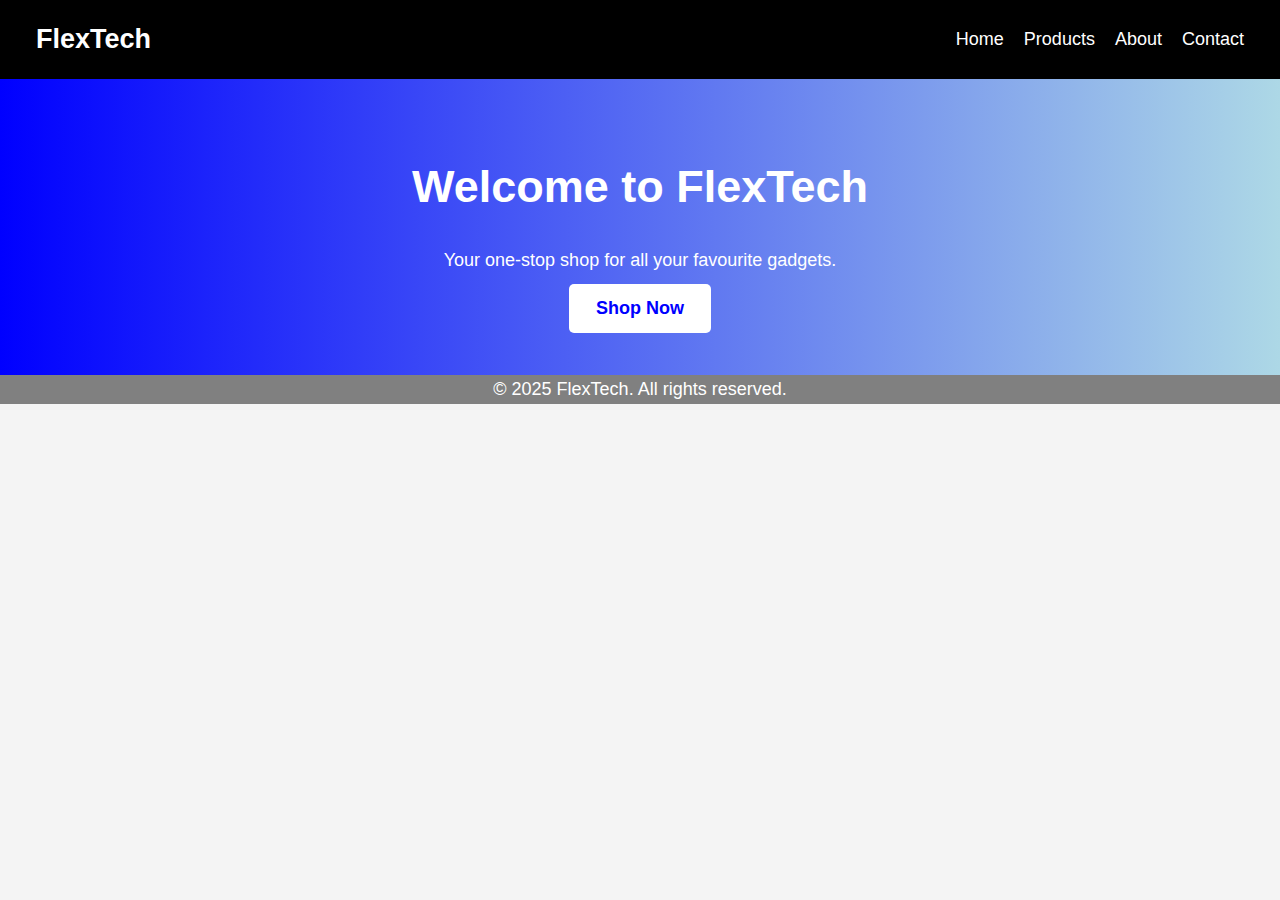
<file: index.html>
<!DOCTYPE html>
<html lang="en">
<head>
    <meta charset="UTF-8">
    <meta name="viewport" content="width=device-width, initial-scale=1.0">
    <title>FlexTech - Home</title>
    <link rel="stylesheet" href="./CSS/style.css">
</head>
<body>
    <header>
    <nav class="navbar">
        <div class="logo">FlexTech</div>
        <ul class="navlinks">
            <li><a href="index.html">Home</a></li>
            <li><a href="product.html">Products</a></li>
            <li><a href="about.html">About</a></li>
            <li><a href="contact.html">Contact</a></li>
        </ul>
    </nav>
    </header>

    <section class="hero">
        <h1>Welcome to FlexTech</h1>
        <p>Your one-stop shop for all your favourite gadgets.</p>
        <a href="product.html" class="btn">Shop Now</a>
    </section>

    <footer>
        <footer class="footer">
<p>&copy; 2025 FlexTech. All rights reserved.</p>
    </footer>
</body>
</html>
</file>
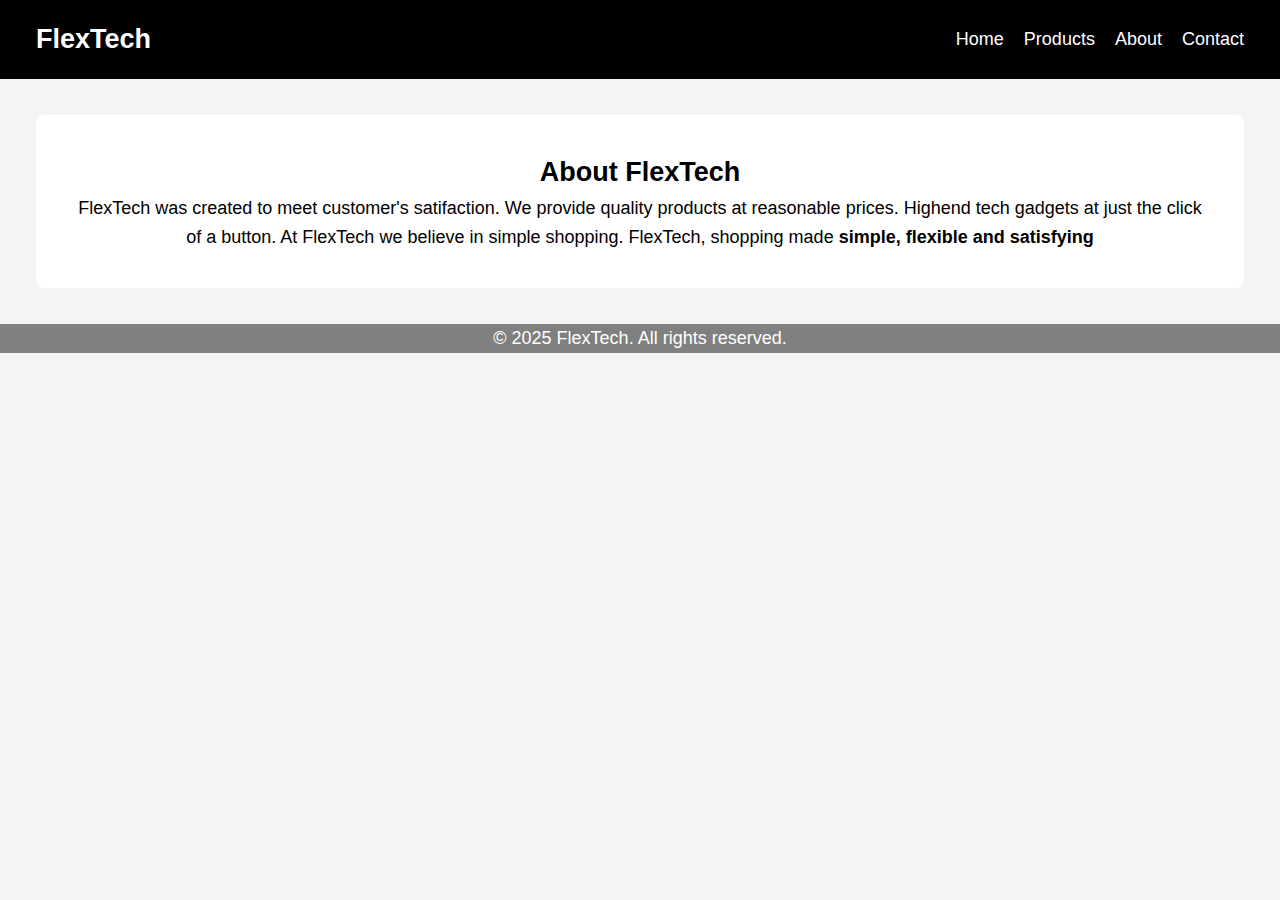
<file: about.html>
<!DOCTYPE html>
<html lang="en">
<head>
    <meta charset="UTF-8">
    <meta name="viewport" content="width=device-width, initial-scale=1.0">
    <title>FlexTech - About</title>
    <link rel="stylesheet" href="./CSS/style.css">
</head>
<body>
     <header>
    <nav class="navbar">
        <div class="logo">FlexTech</div>
        <ul class="navlinks">
            <li><a href="index.html">Home</a></li>
            <li><a href="product.html">Products</a></li>
            <li><a href="about.html">About</a></li>
            <li><a href="contact.html">Contact</a></li>
        </ul>
    </nav>
    </header>

    <section class="about">
        <h2>About FlexTech</h2>
        <p>FlexTech was created to meet customer's satifaction.
           We provide quality products at reasonable prices.
           Highend tech gadgets at just the click of a button.
           At FlexTech we believe in simple shopping.
           FlexTech, shopping made <b>simple, flexible and satisfying</b>
        </p>
    </section>

     <footer>
        <footer class="footer">
<p>&copy; 2025 FlexTech. All rights reserved.</p>
    </footer>
</body>

</html>
</file>
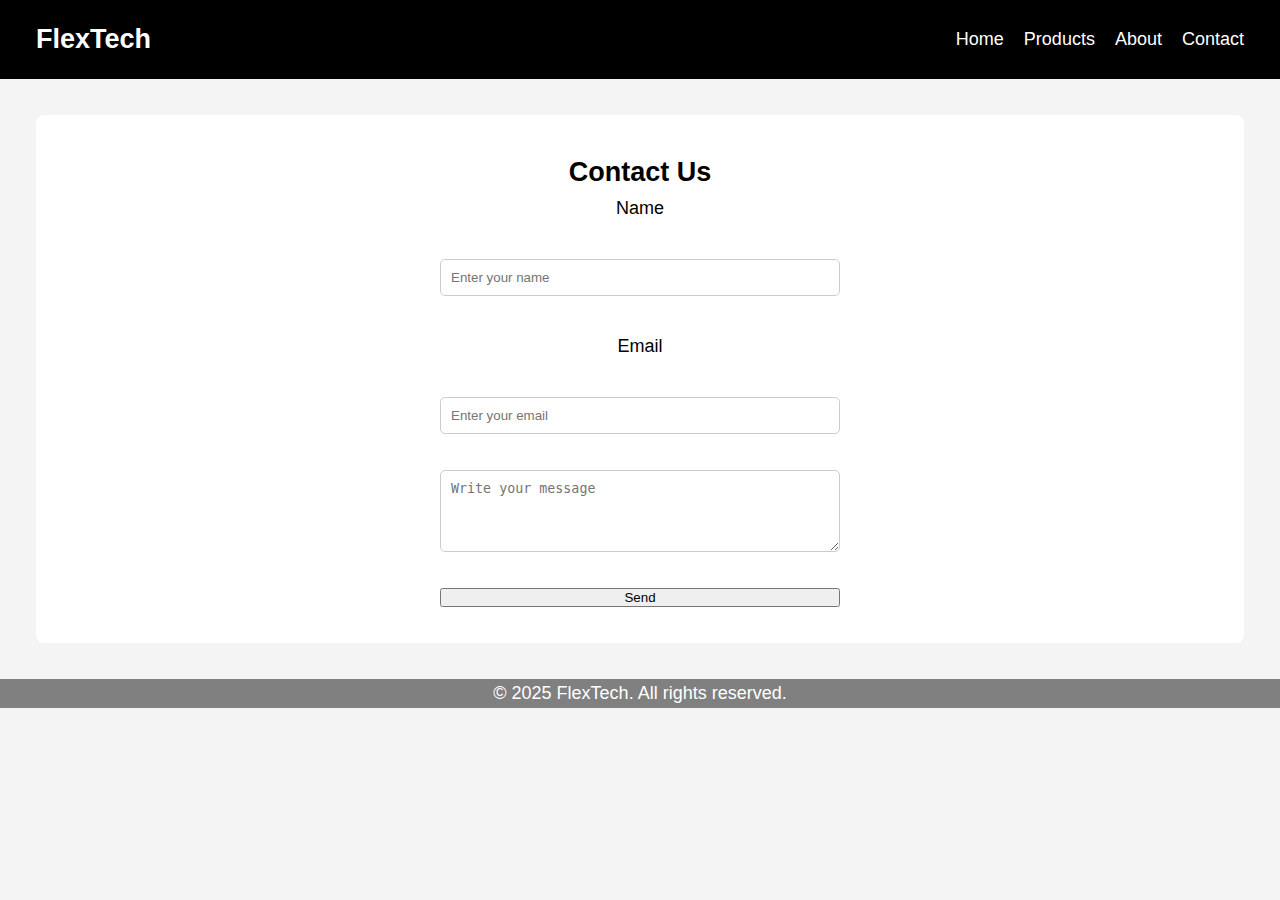
<file: contact.html>
<!DOCTYPE html>
<html lang="en">
<head>
    <meta charset="UTF-8">
    <meta name="viewport" content="width=device-width, initial-scale=1.0">
    <title>FlexTech - Contact</title>
    <link rel="stylesheet" href="./CSS/style.css">
</head>
<body>
     <header>
    <nav class="navbar">
        <div class="logo">FlexTech</div>
        <ul class="navlinks">
            <li><a href="index.html">Home</a></li>
            <li><a href="product.html">Products</a></li>
            <li><a href="about.html">About</a></li>
            <li><a href="contact.html">Contact</a></li>
        </ul>
    </nav>
    </header>

    <section class="contact">
    <h2>Contact Us</h2>
    <form>
        <label>Name</label>
        <input type="text" placeholder="Enter your name" required>
        <label>Email</label>
        <input type="email" placeholder="Enter your email" required>
        <textarea placeholder="Write your message" rows="4"></textarea>
        <button type="submit">Send</button>
    </form>
    </section>

     <footer>
         <footer class="footer">
 <p>&copy; 2025 FlexTech. All rights reserved.</p>
    </footer>
</body>
</html>
</file>
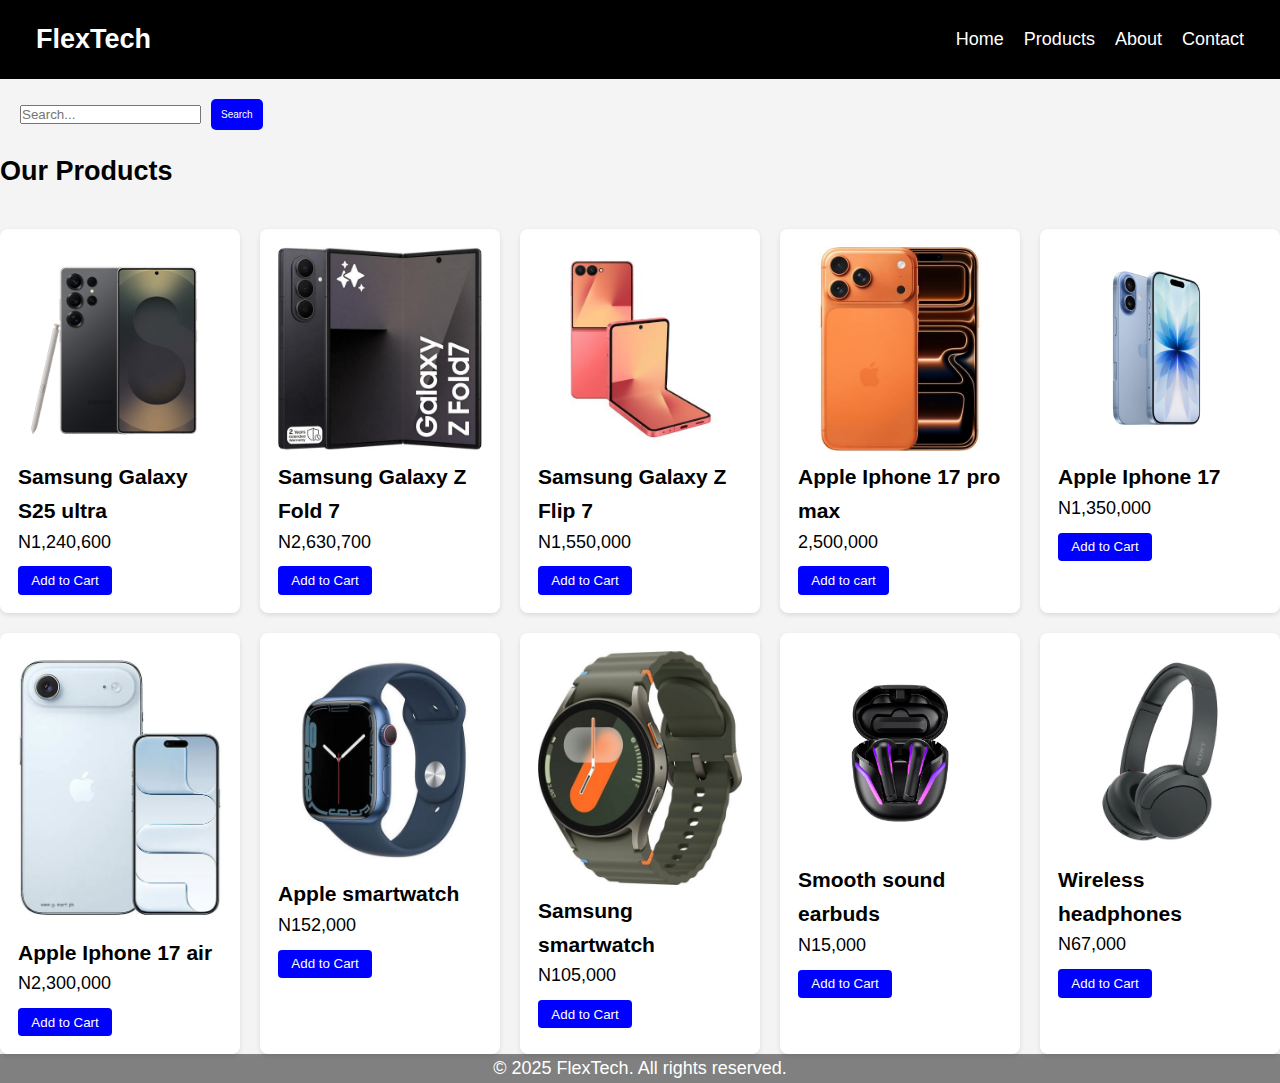
<file: product.html>
<!DOCTYPE html>
<html lang="en">
<head>
    <meta charset="UTF-8">
    <meta name="viewport" content="width=device-width, initial-scale=1.0">
    <title>FlexTech - Products</title>
    <link rel="stylesheet" href="./CSS/style.css">
</head>
<body>
    <header>
    <nav class="navbar">
        <div class="logo">FlexTech</div>
        <ul class="navlinks">
            <li><a href="index.html">Home</a></li>
            <li><a href="product.html">Products</a></li>
            <li><a href="about.html">About</a></li>
            <li><a href="contact.html">Contact</a></li>
        </ul>
    </nav>

    <form class="search-form" action="search" method="get">
        <input type="search" id="search-query" name="q" placeholder="Search...">
        <button type="submit">Search</button>
    </form>
    </header>

    <section class="product - section">
        <h2>Our Products</h2>
        <div class="product-grid">
            <div class="product-card">
        <img
        class="fit-picture"
        src="image/product 1.png" 
        alt="product 1">
        <h3>Samsung Galaxy S25 ultra</h3>
        <p>N1,240,600</p>
        
        <button>Add to Cart</button>
        </div>

        <div class="product-card">
            <img
            class="fit-picture"
            src="image/product 2.jpg"
            alt="product 2">
            <h3>Samsung Galaxy Z Fold 7</h3>
            <p>N2,630,700</p>

            <button>Add to Cart</button>
        </div>

        <div class="product-card">
            <img
            class="fit-picture"
            src="image/product 3.jpg"
            alt="product 3">
            <h3>Samsung Galaxy Z Flip 7</h3>
            <p>N1,550,000</p>

            <button>Add to Cart</button>
        </div>

        <div class="product-card">
            <img
            class="fit-picture"
            src="image/product 4.jpg"
            alt="product 4">
            <h3>Apple Iphone 17 pro max</h3>
            <p>2,500,000</p>

            <button>Add to cart</button>
        </div>

        <div class="product-card">
            <img
            class="fit-picture"
            src="image/product 5.png"
            alt="product 5">
            <h3>Apple Iphone 17</h3>
            <p>N1,350,000</p>

            <button>Add to Cart</button>
        </div>

        <div class="product-card">
            <img
            class="fit-picture"
            src="image/product 6.webp"
            alt="product 6">
            <h3>Apple Iphone 17 air</h3>
            <p>N2,300,000</p>

            <button>Add to Cart</button>
        </div>

        <div class="product-card">
            <img
            class="fit-picture"
            src="image/product 7.png"
            alt="product 7">
            <h3>Apple smartwatch</h3>
            <p>N152,000</p>

            <button>Add to Cart</button>
        </div>

        <div class="product-card">
            <img
            class="fit-picture"
            src="image/product 8.jpg"
            alt="product 8">
            <h3>Samsung smartwatch</h3>
            <p>N105,000</p>

            <button>Add to Cart</button>
        </div>

        <div class="product-card">
            <img
            class="fit-picture"
            src="image/product 9.webp"
            alt="product 9">
            <h3>Smooth sound earbuds</h3>
            <p>N15,000</p>

            <button>Add to Cart</button>
        </div>

        <div class="product-card">
            <img
            class="fit-picture"
            src="image/product 10.jpg"
            alt="product 10">
            <h3>Wireless headphones</h3>
            <p>N67,000</p>

            <button>Add to Cart</button>
        </div>

    </section>

     <footer>
        <footer class="footer">
<p>&copy; 2025 FlexTech. All rights reserved.</p>
    </footer>
</body>

</html>
</file>
<file: CSS/style.css>
* {
    margin: 0;
    padding: 0;
    box-sizing: border-box;
}

body {
    font-family: Arial, Helvetica, sans-serif;
    line-height: 1.6;
    background-color: #f4f4f4;
}
.navbar{flex-direction: column;}
@media (min-width: 768px) {
    body {font-size: 18px;}
    .navbar {flex-direction: row;}
}

.navbar {
    display: flex;
    justify-content: space-between;
    align-items: center;
    background-color: black;
    padding: 1em 2em;
}

.logo {
    color: white;
    font-size: 1.5em;
    font-weight: bold;
}

.navlinks{
    list-style: none;
    display: flex;
    gap: 20px;
}

.navlinks a {
    color: white;
    text-decoration: none;
    transition: color 0.3s ease;
}

.navlinks a:hover, .navlinks a.active {
color: blue;
}

.hero{
    text-align: center;
    padding: 4em;
    background: linear-gradient(to right, blue, lightblue);
    color: white;
}

.hero h1{
    font-size: 2.5em;
    margin-bottom: 0.5em;
}

.btn {
    margin-top: 100px;
    position: relative;
    top: 20px;
}

.hero .btn {
    background: white;
    color: blue;
    padding: 0.8em 1.5em;
    border-radius: 5px;
    text-decoration: none;
    font-weight: bold;
    transition: all 0.3s ease;
    column-gap: 30px;
}

.hero .btn:hover {
    background-color: blue;
    color: white;
}

.product-section {
    padding: 2em;
    text-align: center;
}

.product-grid {
    display: grid;
    grid-template-columns: repeat(auto-fit, minmax(220px, 1fr));
    gap: 20px;
    margin-top: 2em;
}

.product-card {
    background: white;
    border-radius: 8px;
    padding: 1em;
    box-shadow: 0 2px 5px rgba(0, 0, 0, 0.1);
    transition: transform 0.3s;
}

.product-card:hover {
    transform: translateY(-5px);
}

.product-card img {
    width: 100%;
    border-radius: 8px;
}

.product-card button {
    margin-top: 10px;
    background: blue;
    color: white;
    border: none;
    padding: 0.5em 1em;
    cursor: pointer;
    border-radius: 4px;
    transition: background 0.3s;
}

.product-card button:hover {
    background: skyblue;
}

.search-form{
    display: flex;
    align-items: center;
    gap: 10px;
    margin: 20px;
    box-sizing: 20px;
}

.search-query {
    padding: 20px 15px;
    border: 1px solid #ccc;
    border-radius: 5px;
    font-size: 15px;
    width: 250px;
}

.search-form button{
    padding: 10px 10px;
    background-color: blue;
    color: white;
    border: none;
    border-radius: 5px;
    font-size: 10px;
    cursor: pointer;
    transition: background-color 0.3s ease;
}

.search-form button:hover{
    background-color: skyblue;
}

.about, .contact {
    padding: 2em;
    text-align: center;
    background: white;
    margin: 2em;
    border-radius: 8px;
}

.contact form {
    display: flex;
    flex-direction: column;
    gap: 2em;
    max-width: 400px;
    margin: 0 auto;

}

.contact input, .contact textarea {
    padding: 10px;
    border: 1px solid #ccc;
    border-radius: 5px;
}

.footer {
   grid-area: footer;
   background: gray;
    color: white;
    display: flex;
    justify-content: center;
    align-items: center;
}
</file>
